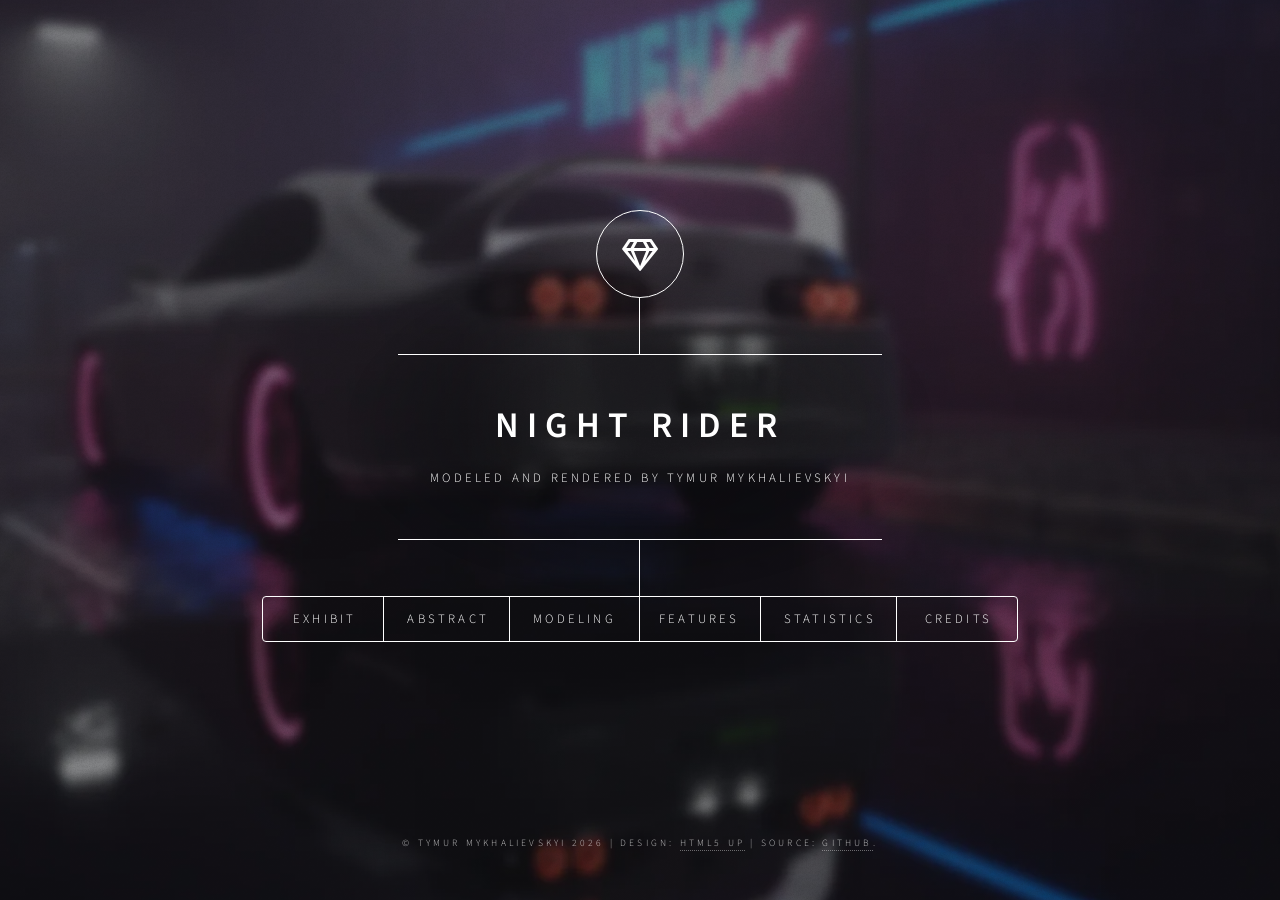
<file: docs/index.html>
<!DOCTYPE HTML>
<!--
	Dimension by HTML5 UP
	html5up.net | @ajlkn
	Free for personal and commercial use under the CCA 3.0 license (html5up.net/license)
-->
<html>

<head>
	<title>Night Rider</title>
	<meta charset="utf-8" />
	<meta name="viewport" content="width=device-width, initial-scale=1, user-scalable=no" />
	<link rel="stylesheet" href="assets/css/main.css" />
	<noscript>
		<link rel="stylesheet" href="assets/css/noscript.css" />
	</noscript>
</head>

<body class="is-preload">

	<!-- Wrapper -->
	<div id="wrapper">

		<!-- Header -->
		<header id="header">
			<div class="logo">
				<span class="icon fa-gem"></span>
			</div>
			<div class="content">
				<div class="inner">
					<h1>Night Rider</h1>
					<p>Modeled and Rendered by Tymur Mykhalievskyi</p>

				</div>
			</div>
			<nav>
				<ul>
					<li><a href="#chill">Exhibit</a></li>
					<li><a href="#intro">Abstract</a></li>
					<li><a href="#modeling">Modeling</a></li>
					<li><a href="#features">Features</a></li>
					<li><a href="#stats">Statistics</a></li>
					<li><a href="#credits">Credits</a></li>
					<!-- <li><a href="#elements">Elements</a></li> -->
				</ul>
			</nav>
		</header>

		<!-- Main -->
		<div id="main">
			<!-- scene: parked supra in front of a building with neon lights, wet asphalt, highly reflective, some fog. -->

			<!-- Intro -->
			<article id="intro">
				<h2 class="major">Abstract</h2>
				<span class="image main"><img src="render-1920.webp" srcset="render-1280.webp 1280w, render-1920.webp 1920w, render.webp 2560w" sizes="(max-width: 980px) 92vw, 900px" width="2560" height="1440" alt="Final Night Rider render" loading="lazy" decoding="async" /></span>
				<p> The scene captures classic JDM aesthetics infused with a dark, underground mood and vivid neon
					accents. A timeless Toyota Supra MKIV is parked before an abandoned-looking building glowing with
					neon signage. The rain-soaked asphalt and drifting fog deepen the atmosphere, amplifying the
					contrast between the sleek, modern car and the decaying downtown surroundings.</p>

				<!-- <p> Check out the <a href="#chill">Exhibit</a> section to experience the scene along some fitting music. -->
				</p>
			</article>

			<!-- Modeling -->
			<article id="modeling">
				<h2 class="major">Inspiration</h2>
				<p>The inspiration for this scene comes from a combination of my personal interests and various artistic
					influences.<br>
					The Japanese Domestic car Market of the 90s has always fascinated me, especially the Toyota Supra
					MKIV, which is an iconic car known for its performance and design.<br>
					Furthermore the cyberpunk neon lights aesthetics have naturally appealed to me, as a perfect
					showcase of reflective materials and vibrant colors in a dark environment, perfectly fitting for a
					path traced render.<br>
					Finally, the downtown urban setting with wet asphalt and foggy atmosphere is inspired by phonk
					culture originally derived from 90s Memphis rap scene, which often features dark and moody
					cityscapes in its visual representations.</p>
				<p> Below are some of the inspiration images that influenced the creation of this scene.</p>
				<span class="image main"><img src="images/modeling/nissan.webp" width="1600" height="900" alt="Nissan inspiration reference" loading="lazy" decoding="async" /></span>
				<span class="image main"><img src="images/modeling/supra.webp" width="938" height="732" alt="Supra inspiration reference" loading="lazy" decoding="async" /></span>
				<h2 class="major">Modeling</h2>
				<span class="image main"><img src="images/modeling/blender_scene.webp" width="1600" height="897" alt="Blender scene overview" loading="lazy" decoding="async" /></span>
				<p>The modeling of the scene has taken the same if not more time than the feature implementation part.
					Every
					object outlined on the above image has been modeled from scratch in Blender. The non-outlined
					objects
					are 3D assets taken from <a href="https://www.blenderkit.com/">BlenderKit</a>. See credits for more
					information on particular assets.</p>
				<h3>Car</h3>
				<p>The car has been by far the most time consuming part to model. It has been modeled completely from
					scratch by following the blueprint references and an amazing free <a
						href="https://www.youtube.com/watch?v=VGPvxIrobFE&list=PLoGhuFDN7nEE-mz32Oy36fbebPWu1gEBi">series
						of
						tutorials</a> on car modeling.</p>
				<p> The main focus has been to closely follow the blueprint references while modeling the main parts.
					The smaller details has been modeled later and only in the visible areas. The smoothness of the
					model is achieved by a subdivision surface
					modifier. </p>
				<span class="image main"><img src="images/modeling/supra_ref.webp" width="1000" height="1155" alt="Supra blueprint reference" loading="lazy" decoding="async" /></span>
				<p>Below are some screenshots for the intermediate steps of the car modeling process:</p>
				<span class="image main"><img src="images/modeling/car1.webp" width="1600" height="1122" alt="Car modeling step 1" loading="lazy" decoding="async" /></span>
				<span class="image main"><img src="images/modeling/car2.webp" width="1600" height="1122" alt="Car modeling step 2" loading="lazy" decoding="async" /></span>
				<span class="image main"><img src="images/modeling/car3.webp" width="1600" height="1122" alt="Car modeling step 3" loading="lazy" decoding="async" /></span>
				<span class="image main"><img src="images/modeling/car4.webp" width="1600" height="1122" alt="Car modeling step 4" loading="lazy" decoding="async" /></span>
				<h3>Wet Asphalt</h3>
				<p>Modeling the wet asphalt is a completely different challenge compared to the car. It involves
					creating realistic material properties and textures to simulate wetness, roughness and reflectivity.
					The material is highly inspired by the following <a
						href="https://www.youtube.com/watch?v=5L74YpLyiFI">tutorial</a>.</p>

				<p>By combining different roughness maps with normal maps that represent the surface details, a
					realistic wet asphalt material is achieved.</p>

				<p>Furthermore, as the texture is procedurally generated, one needs to bake it to a texture map to
					export to Lightwave. The most challenging part turned out to bake the normal map correctly.
					Although, this part was tricky to figure out, the normals have tremendously improved the realism
					of the asphalt, more on that in the feature section.</p>
				<h2>Progression</h2>
				<p>To further appreciate the efforts put into the modeling process, here are some old versions of the
					scene demonstrating the evolution of the design.</p>
				<span class="image main"><img src="images/old_renders/progress1.webp" width="1280" height="719" alt="Scene progress 1" loading="lazy" decoding="async" /></span>
				<span class="image main"><img src="images/old_renders/progress2.webp" width="1280" height="719" alt="Scene progress 2" loading="lazy" decoding="async" /></span>
				<span class="image main"><img src="images/old_renders/progress3.webp" width="1600" height="896" alt="Scene progress 3" loading="lazy" decoding="async" /></span>
				<span class="image main"><img src="images/old_renders/progress4.webp" width="1600" height="900" alt="Scene progress 4" loading="lazy" decoding="async" /></span>

			</article>

			<!-- Features -->
			<article id="features">
				<h2 class="major">Features</h2>
				<p>This section covers the implemented features. And how the scene evolves with each added feature.</p>
				<div class="img-comp-container">
					<div class="img-comp-img">
						<img src="render-1920.webp" srcset="render-1280.webp 1280w, render-1920.webp 1920w, render.webp 2560w" sizes="(max-width: 980px) 92vw, 900px" width="2560" height="1440" alt="Final render" loading="lazy" decoding="async">
						<span class="img-label img-label-right">final</span>
					</div>
					<div class="img-comp-img img-comp-overlay">
						<img src="images/final_render/preview_none.webp" srcset="images/final_render/preview_none-1280.webp 1280w, images/final_render/preview_none.webp 1920w" sizes="(max-width: 980px) 92vw, 900px" width="1920" height="1080" alt="Render with no features" loading="lazy" decoding="async">
						<span class="img-label img-label-left">no features</span>
					</div>
				</div>
				<h2>Rendering</h2>
				<p>As there are number of features implemented, they are divided into two sections of rendering and
					postprocessing. The first part does not include any postprocessing techniques, so enjoy the raw and
					noisy render outputs. Also for the sake of simplicity, the volume is removed for such renders.</p>
				<h3>Area Lights</h3>
				<p>Adding area lights to the scene drastically improves the light spread throughout the scene, while
					also
					reducing the noise. The area lights have a completely different logic during path tracing comparing
					to the emissive objects. While emissive objects are just randomly hit by rays, area lights are
					sampled directly during every bounce.<br>
					See the implementation in <code>src/lights/areaLight.cpp</code> as well as the sampling of main
					shapes under
					<code>src/shapes/.</code><br> In addition, the path tracer has been modified to make area lights
					visible
					on the first hit <code>src/integrators/pathtracer.cpp</code>
				</p>
				<div class="img-comp-container">
					<div class="img-comp-img">
						<img src="images/final_render/preview_lights.webp" srcset="images/final_render/preview_lights-1280.webp 1280w, images/final_render/preview_lights.webp 1920w" sizes="(max-width: 980px) 92vw, 900px" width="1920" height="1080" alt="Area lights enabled" loading="lazy" decoding="async">
						<span class="img-label img-label-right">area lights</span>
					</div>
					<div class="img-comp-img img-comp-overlay">
						<img src="images/final_render/preview_none.webp" srcset="images/final_render/preview_none-1280.webp 1280w, images/final_render/preview_none.webp 1920w" sizes="(max-width: 980px) 92vw, 900px" width="1920" height="1080" alt="Emissive lights only" loading="lazy" decoding="async">
						<span class="img-label img-label-left">emissive only</span>
					</div>
				</div>
				<h3>Normal Mapping</h3>
				<p>The normal map is a simple yet extremely effective feature to implement. It allows to use custom
					shading normals to mimic the surface details without adding extra geometry. The main difficulty
					encountered with this feature was not related to the implementation itself, but rather to baking the
					normal map correctly.<br>
					See the implementation in
					<code>src/core/instance.cpp</code>
				</p>
				<p>Take a closer look at how the wet asphalt turns from a smooth mirror plane into a well-defined
					concrete material with water puddles.
				</p>
				<div class="img-comp-container">
					<div class="img-comp-img">
						<img src="images/final_render/preview_lights_normal.webp" srcset="images/final_render/preview_lights_normal-1280.webp 1280w, images/final_render/preview_lights_normal.webp 1920w" sizes="(max-width: 980px) 92vw, 900px" width="1920" height="1080" alt="With normal mapping" loading="lazy" decoding="async">
						<span class="img-label img-label-right">with</span>
					</div>
					<div class="img-comp-img img-comp-overlay">
						<img src="images/final_render/preview_lights.webp" srcset="images/final_render/preview_lights-1280.webp 1280w, images/final_render/preview_lights.webp 1920w" sizes="(max-width: 980px) 92vw, 900px" width="1920" height="1080" alt="Without normal mapping" loading="lazy" decoding="async">
						<span class="img-label img-label-left">without</span>
					</div>
				</div>
				<h3>Clearcoat Material</h3>
				<p>Taking into account that the main object of the scene is the car, a decent car material is very
					important. The implemented clearcoat material combines properties of a diffuse and a smooth
					dielectric materials making it a simple yet effective car paint model. The main difficulty was to
					get the right balance between the color and reflectivity.<br>
					See the implementation in <code>src/bsdfs/clearcoat.cpp</code>
				</p>
				<div class="img-comp-container">
					<div class="img-comp-img">
						<img src="images/final_render/preview_all.webp" srcset="images/final_render/preview_all-1280.webp 1280w, images/final_render/preview_all.webp 1920w" sizes="(max-width: 980px) 92vw, 900px" width="1920" height="1080" alt="With clearcoat material" loading="lazy" decoding="async">
						<span class="img-label img-label-right">with</span>
					</div>
					<div class="img-comp-img img-comp-overlay">
						<img src="images/final_render/preview_lights_normal.webp" srcset="images/final_render/preview_lights_normal-1280.webp 1280w, images/final_render/preview_lights_normal.webp 1920w" sizes="(max-width: 980px) 92vw, 900px" width="1920" height="1080" alt="Without clearcoat material" loading="lazy" decoding="async">
						<span class="img-label img-label-left">without</span>
					</div>
				</div>
				<h2>Volumetric</h2>
				<p>The constant homogenous volume is not to be treated as an additional feature (as it was implemented
					as part of the course). </p>
				<p>However, for the sake
					of completeness, see how the scene changes with the presence of the fog, adding a darker atmosphere.
					The fog further highlights the area lights and neon signs, adding a better sense of
					depth to the scene.
				</p>
				<div class="img-comp-container">
					<div class="img-comp-img">
						<img src="images/final_render/noisy_color-1920.webp" srcset="images/final_render/noisy_color-1280.webp 1280w, images/final_render/noisy_color-1920.webp 1920w, images/final_render/noisy_color.webp 2560w" sizes="(max-width: 980px) 92vw, 900px" width="2560" height="1440" alt="With volumetric fog" loading="lazy" decoding="async">
						<span class="img-label img-label-right">fog</span>
					</div>
					<div class="img-comp-img img-comp-overlay">
						<img src="images/final_render/preview_all.webp" srcset="images/final_render/preview_all-1280.webp 1280w, images/final_render/preview_all.webp 1920w" sizes="(max-width: 980px) 92vw, 900px" width="1920" height="1080" alt="Without volumetric fog" loading="lazy" decoding="async">
						<span class="img-label img-label-left">no fog</span>
					</div>
				</div>
				<h2>Postprocessing</h2>
				<p>Each postprocessing feature enormously boosts the quality of the final image. Let's look at them step
					by step.</p>
				<h3>Image Denoising</h3>
				<p>Even after 1024 samples per pixel, the image remains noisy, mainly due to the constant volume present
					throughout the scene, although the high amount of lights also contribute to this problem. Hence, an
					<a href="https://www.openimagedenoise.org/">Open Image Denoise</a> filter is applied to
					remove the leftover noise.<br>
					See the implementation in <code>src/postprocesses/denoise.cpp</code>
				</p>
				<div class="img-comp-container">
					<div class="img-comp-img">
						<img src="images/final_render/denoised-1920.webp" srcset="images/final_render/denoised-1280.webp 1280w, images/final_render/denoised-1920.webp 1920w, images/final_render/denoised.webp 2560w" sizes="(max-width: 980px) 92vw, 900px" width="2560" height="1440" alt="Denoised render" loading="lazy" decoding="async">
						<span class="img-label img-label-right">denoised</span>
					</div>
					<div class="img-comp-img img-comp-overlay">
						<img src="images/final_render/noisy_color-1920.webp" srcset="images/final_render/noisy_color-1280.webp 1280w, images/final_render/noisy_color-1920.webp 1920w, images/final_render/noisy_color.webp 2560w" sizes="(max-width: 980px) 92vw, 900px" width="2560" height="1440" alt="Noisy render before denoise" loading="lazy" decoding="async">
						<span class="img-label img-label-left">noisy</span>
					</div>
				</div>
				<h3>Bloom Effect</h3>
				<p>In order to highlight the extremely bright objects such as neon signs and the car's rear lights, a
					bloom effect is applied. It adds a glow around these bright areas, allowing the light to spill over
					adjacent areas, enhancing the overall visual appeal.</p>
				<p>A typical bloom effect was not enough for the current scene, as it would not spread the light far
					enough, hence a downscaling technique was used to achieve the desired effect. This includes
					scaling down the image to multiple lower resolutions (1/2, 1/4, 1/8) before applying the bloom, then
					upscaling and blending it back to the original image.<br>
					See the implementation in <code>src/postprocesses/bloom.cpp</code>
				</p>
				<div class="img-comp-container">
					<div class="img-comp-img">
						<img src="images/final_render/bloomed-1920.webp" srcset="images/final_render/bloomed-1280.webp 1280w, images/final_render/bloomed-1920.webp 1920w, images/final_render/bloomed.webp 2560w" sizes="(max-width: 980px) 92vw, 900px" width="2560" height="1440" alt="With bloom" loading="lazy" decoding="async">
						<span class="img-label img-label-right">with</span>
					</div>
					<div class="img-comp-img img-comp-overlay">
						<img src="images/final_render/denoised-1920.webp" srcset="images/final_render/denoised-1280.webp 1280w, images/final_render/denoised-1920.webp 1920w, images/final_render/denoised.webp 2560w" sizes="(max-width: 980px) 92vw, 900px" width="2560" height="1440" alt="Without bloom" loading="lazy" decoding="async">
						<span class="img-label img-label-left">without</span>
					</div>
				</div>
				<h3>ACES Tonemapping</h3>
				<p>Finally, due to presence of very bright light sources, a proper tone mapping is essential to ensure
					that details are preserved and the overall brightness is balanced. The ACES filmic
					tone mapping is a perfect fit to convert such high dynamic range images to a displayable format,
					while improving the contrasts between the different elements in the scene.<br>
					See the implementation in <code>src/postprocesses/tonemap.cpp</code>
				</p>
				<div class="img-comp-container">
					<div class="img-comp-img">
						<img src="render-1920.webp" srcset="render-1280.webp 1280w, render-1920.webp 1920w, render.webp 2560w" sizes="(max-width: 980px) 92vw, 900px" width="2560" height="1440" alt="With ACES tonemapping" loading="lazy" decoding="async">
						<span class="img-label img-label-right">with</span>
					</div>
					<div class="img-comp-img img-comp-overlay">
						<img src="images/final_render/bloomed-1920.webp" srcset="images/final_render/bloomed-1280.webp 1280w, images/final_render/bloomed-1920.webp 1920w, images/final_render/bloomed.webp 2560w" sizes="(max-width: 980px) 92vw, 900px" width="2560" height="1440" alt="Without ACES tonemapping" loading="lazy" decoding="async">
						<span class="img-label img-label-left">without</span>
					</div>
				</div>
			</article>

			<!-- Chill Zone -->
			<article id="chill">
				<!-- Chill Zone: background focus only, content removed for immersive effect -->
			</article>

			<!-- Statistics -->
			<article id="stats">
				<h2 class="major">Statistics</h2>
				<h3>Resolution</h3>
				<p>2560 x 1440</p>
				<h3>Render Time</h3>
				<p>~ 11 hours</p>
				<h3>Samples per Pixel</h3>
				<p>1024</p>
				<h3>Light Sources</h3>
				<p>13 area lights<br>
					14 emissive objects<br>
				</p>
				<h3>Hardware</h3>
				<p>Intel Core i7-11800H
					16 GB RAM
				</p>
				<h3>Primitives</h3>
				<p>~ 400 k</p>
			</article>

			<!-- Credits -->
			<article id="credits">
				<h2 class="major">Credits</h2>
				<h3>Acknowledgements</h3>
				<p>Special thanks to the tutor team that have significantly contributed to the success of this project,
					by pointing out mistakes and providing valuable advice. In particular, to my tutor Ben Dierks for
					frequent availability and useful feedback.</p>
				<h3>Blender Tutorials</h3>
				<p><a href="https://www.youtube.com/watch?v=VGPvxIrobFE&list=PLoGhuFDN7nEE-mz32Oy36fbebPWu1gEBi">car
						modeling</a><br>
					<a href="https://www.youtube.com/watch?v=5L74YpLyiFI">wet asphalt</a>
				</p>
				<h3>Inspiration Images</h3>
				<p>
					<a href="https://www.artstation.com/artwork/W2a13G">Nissan</a> - Ref 1<br>
					<a href="https://wallpapercave.com/w/wp11403527">Supra</a> - Ref 2
				</p>
				<h3>Assets</h3>
				<p><a href="https://www.blenderkit.com/asset-gallery-detail/e653d103-eab5-4666-9036-2c4bc8cc7464/">
						far building</a><br>
					<a href="https://www.blenderkit.com/asset-gallery-detail/d2f3f474-84c8-4e9e-8f88-5a3415e53c2b/">
						near building</a><br>
					<a href="https://www.blenderkit.com/asset-gallery-detail/7f8a772f-7aed-4004-85e4-5400956eedef/">
						bus stop</a><br>
					<a href="https://www.blenderkit.com/asset-gallery-detail/b25a950b-3f52-411c-8a8e-63940afa91f7/">
						sidewalk</a><br>
					<a
						href="https://www.blenderkit.com/asset-gallery-detail/a83dd9aa-7de1-4952-b3b2-2b4b88a2af41/?query=category_subtree:wall-light+order:-bookmarks">
						neon light</a><br>
					<a
						href="https://www.blenderkit.com/asset-gallery-detail/d40a8d8b-b545-4f6a-8f1c-ea24bc0720b7/?query=category_subtree:hdr-nature+order:-bookmarks">
						cloudy hdri</a><br>
					<a href="https://polyhaven.com/a/rooftop_night"> rooftop night hdri</a>
				</p>
				<h3>music</h3>
				<p><a href="https://pixabay.com/music/">music platform</a></p>
				<h3>Website</h3>
				<p>Design: <a href="https://html5up.net">HTML5 UP</a><br>
					Template: Dimension<br>
					Source: <a href="https://github.com/GAtemROU/rendering-comp">github.com/GAtemROU/rendering-comp</a>
				</p>
				<h3>Fonts</h3>
				<p>
					<a href="https://www.dafont.com/de/gotham.font">Gotham</a> - "Night"<br>
					<a href="https://exfont.com/segoe-script-regular.font">Segoe Script</a> - "Rider"<br>
					<a href="https://www.1001fonts.com/electroharmonix-font.html">Electroharmonix</a> - "sideways
					only"<br>
					<a href="https://www.supraforums.com/posts/14040099/">Supra Logo</a>
				</p>
				<h3>Other</h3>
				<p><a href="https://cseweb.ucsd.edu/~tzli/cse272/wi2023/homework1.pdf"> clearcoat</a></p>

			</article>

			<!-- Elements -->
			<article id="elements">
				<h2 class="major">Elements</h2>

				<section>
					<h3 class="major">Text</h3>
					<p>This is <b>bold</b> and this is <strong>strong</strong>. This is <i>italic</i> and this is
						<em>emphasized</em>.
						This is <sup>superscript</sup> text and this is <sub>subscript</sub> text.
						This is <u>underlined</u> and this is code: <code>for (;;) { ... }</code>. Finally, <a
							href="#">this is a link</a>.
					</p>
					<hr />
					<h2>Heading Level 2</h2>
					<h3>Heading Level 3</h3>
					<h4>Heading Level 4</h4>
					<h5>Heading Level 5</h5>
					<h6>Heading Level 6</h6>
					<hr />
					<h4>Blockquote</h4>
					<blockquote>Fringilla nisl. Donec accumsan interdum nisi, quis tincidunt felis sagittis eget tempus
						euismod. Vestibulum ante ipsum primis in faucibus vestibulum. Blandit adipiscing eu felis
						iaculis volutpat ac adipiscing accumsan faucibus. Vestibulum ante ipsum primis in faucibus lorem
						ipsum dolor sit amet nullam adipiscing eu felis.</blockquote>
					<h4>Preformatted</h4>
					<pre><code>i = 0;

while (!deck.isInOrder()) {
    print 'Iteration ' + i;
    deck.shuffle();
    i++;
}

print 'It took ' + i + ' iterations to sort the deck.';</code></pre>
				</section>

				<section>
					<h3 class="major">Lists</h3>

					<h4>Unordered</h4>
					<ul>
						<li>Dolor pulvinar etiam.</li>
						<li>Sagittis adipiscing.</li>
						<li>Felis enim feugiat.</li>
					</ul>

					<h4>Alternate</h4>
					<ul class="alt">
						<li>Dolor pulvinar etiam.</li>
						<li>Sagittis adipiscing.</li>
						<li>Felis enim feugiat.</li>
					</ul>

					<h4>Ordered</h4>
					<ol>
						<li>Dolor pulvinar etiam.</li>
						<li>Etiam vel felis viverra.</li>
						<li>Felis enim feugiat.</li>
						<li>Dolor pulvinar etiam.</li>
						<li>Etiam vel felis lorem.</li>
						<li>Felis enim et feugiat.</li>
					</ol>
					<h4>Icons</h4>
					<ul class="icons">
						<li><a href="#" class="icon brands fa-twitter"><span class="label">Twitter</span></a></li>
						<li><a href="#" class="icon brands fa-facebook-f"><span class="label">Facebook</span></a></li>
						<li><a href="#" class="icon brands fa-instagram"><span class="label">Instagram</span></a></li>
						<li><a href="#" class="icon brands fa-github"><span class="label">Github</span></a></li>
					</ul>

					<h4>Actions</h4>
					<ul class="actions">
						<li><a href="#" class="button primary">Default</a></li>
						<li><a href="#" class="button">Default</a></li>
					</ul>
					<ul class="actions stacked">
						<li><a href="#" class="button primary">Default</a></li>
						<li><a href="#" class="button">Default</a></li>
					</ul>
				</section>

				<section>
					<h3 class="major">Table</h3>
					<h4>Default</h4>
					<div class="table-wrapper">
						<table>
							<thead>
								<tr>
									<th>Name</th>
									<th>Description</th>
									<th>Price</th>
								</tr>
							</thead>
							<tbody>
								<tr>
									<td>Item One</td>
									<td>Ante turpis integer aliquet porttitor.</td>
									<td>29.99</td>
								</tr>
								<tr>
									<td>Item Two</td>
									<td>Vis ac commodo adipiscing arcu aliquet.</td>
									<td>19.99</td>
								</tr>
								<tr>
									<td>Item Three</td>
									<td> Morbi faucibus arcu accumsan lorem.</td>
									<td>29.99</td>
								</tr>
								<tr>
									<td>Item Four</td>
									<td>Vitae integer tempus condimentum.</td>
									<td>19.99</td>
								</tr>
								<tr>
									<td>Item Five</td>
									<td>Ante turpis integer aliquet porttitor.</td>
									<td>29.99</td>
								</tr>
							</tbody>
							<tfoot>
								<tr>
									<td colspan="2"></td>
									<td>100.00</td>
								</tr>
							</tfoot>
						</table>
					</div>

					<h4>Alternate</h4>
					<div class="table-wrapper">
						<table class="alt">
							<thead>
								<tr>
									<th>Name</th>
									<th>Description</th>
									<th>Price</th>
								</tr>
							</thead>
							<tbody>
								<tr>
									<td>Item One</td>
									<td>Ante turpis integer aliquet porttitor.</td>
									<td>29.99</td>
								</tr>
								<tr>
									<td>Item Two</td>
									<td>Vis ac commodo adipiscing arcu aliquet.</td>
									<td>19.99</td>
								</tr>
								<tr>
									<td>Item Three</td>
									<td> Morbi faucibus arcu accumsan lorem.</td>
									<td>29.99</td>
								</tr>
								<tr>
									<td>Item Four</td>
									<td>Vitae integer tempus condimentum.</td>
									<td>19.99</td>
								</tr>
								<tr>
									<td>Item Five</td>
									<td>Ante turpis integer aliquet porttitor.</td>
									<td>29.99</td>
								</tr>
							</tbody>
							<tfoot>
								<tr>
									<td colspan="2"></td>
									<td>100.00</td>
								</tr>
							</tfoot>
						</table>
					</div>
				</section>

				<section>
					<h3 class="major">Buttons</h3>
					<ul class="actions">
						<li><a href="#" class="button primary">Primary</a></li>
						<li><a href="#" class="button">Default</a></li>
					</ul>
					<ul class="actions">
						<li><a href="#" class="button">Default</a></li>
						<li><a href="#" class="button small">Small</a></li>
					</ul>
					<ul class="actions">
						<li><a href="#" class="button primary icon solid fa-download">Icon</a></li>
						<li><a href="#" class="button icon solid fa-download">Icon</a></li>
					</ul>
					<ul class="actions">
						<li><span class="button primary disabled">Disabled</span></li>
						<li><span class="button disabled">Disabled</span></li>
					</ul>
				</section>

				<section>
					<h3 class="major">Form</h3>
					<form method="post" action="#">
						<div class="fields">
							<div class="field half">
								<label for="demo-name">Name</label>
								<input type="text" name="demo-name" id="demo-name" value="" placeholder="Jane Doe" />
							</div>
							<div class="field half">
								<label for="demo-email">Email</label>
								<input type="email" name="demo-email" id="demo-email" value=""
									placeholder="jane@untitled.tld" />
							</div>
							<div class="field">
								<label for="demo-category">Category</label>
								<select name="demo-category" id="demo-category">
									<option value="">-</option>
									<option value="1">Manufacturing</option>
									<option value="1">Shipping</option>
									<option value="1">Administration</option>
									<option value="1">Human Resources</option>
								</select>
							</div>
							<div class="field half">
								<input type="radio" id="demo-priority-low" name="demo-priority" checked>
								<label for="demo-priority-low">Low</label>
							</div>
							<div class="field half">
								<input type="radio" id="demo-priority-high" name="demo-priority">
								<label for="demo-priority-high">High</label>
							</div>
							<div class="field half">
								<input type="checkbox" id="demo-copy" name="demo-copy">
								<label for="demo-copy">Email me a copy</label>
							</div>
							<div class="field half">
								<input type="checkbox" id="demo-human" name="demo-human" checked>
								<label for="demo-human">Not a robot</label>
							</div>
							<div class="field">
								<label for="demo-message">Message</label>
								<textarea name="demo-message" id="demo-message" placeholder="Enter your message"
									rows="6"></textarea>
							</div>
						</div>
						<ul class="actions">
							<li><input type="submit" value="Send Message" class="primary" /></li>
							<li><input type="reset" value="Reset" /></li>
						</ul>
					</form>
				</section>

			</article>

		</div>

		<!-- Footer -->
		<footer id="footer">
			<p class="copyright">&copy; Tymur Mykhalievskyi 2026 | Design: <a href="https://html5up.net">HTML5 UP</a> | Source: <a href="https://github.com/GAtemROU/rendering-comp">GitHub</a>.
			</p>
		</footer>

	</div>

	<!-- BG -->
	<div id="bg">
		<audio id="chill-audio" loop preload="none"></audio>
		<button id="chill-audio-toggle" type="button" class="button primary icon solid fa-music">
			<span class="label">Music</span>
		</button>
		<button id="chill-next-track" type="button" class="button primary icon solid fa-forward">
			<span class="label">Next</span>
		</button>

		<!-- Chill exit/close button (shows only in Chill state) -->
		<button id="chill-exit" type="button" class="chill-close" aria-label="Exit Chill"></button>
	</div>

	<!-- Scripts -->
	<script src="assets/js/jquery.min.js"></script>
	<script src="assets/js/browser.min.js"></script>
	<script src="assets/js/breakpoints.min.js"></script>
	<script src="assets/js/util.js"></script>
	<!-- audio-data.js is ~14MB base64 fallback for file:// only; skip on http(s) -->
	<script>
		if (location.protocol === 'file:') {
			document.write('<script src="assets/js/audio-data.js"><\/script>');
		}
	</script>
	<script src="assets/js/main.js"></script>

</body>

</html>
</file>
<file: docs/assets/css/noscript.css>
/*
	Dimension by HTML5 UP
	html5up.net | @ajlkn
	Free for personal and commercial use under the CCA 3.0 license (html5up.net/license)
*/

/* BG */

	body.is-preload #bg:before {
		background-color: transparent;
	}

/* Header */

	body.is-preload #header {
		-moz-filter: none;
		-webkit-filter: none;
		-ms-filter: none;
		filter: none;
	}

		body.is-preload #header > * {
			opacity: 1;
		}

		body.is-preload #header .content .inner {
			max-height: none;
			padding: 3rem 2rem;
			opacity: 1;
		}

/* Main */

	#main article {
		opacity: 1;
		margin: 4rem 0 0 0;
	}
</file>
<file: docs/assets/css/main.css>
@import url(fontawesome-all.min.css);
@import url("https://fonts.googleapis.com/css?family=Source+Sans+Pro:300italic,600italic,300,600");

/*
	Dimension by HTML5 UP
	html5up.net | @ajlkn
	Free for personal and commercial use under the CCA 3.0 license (html5up.net/license)
*/

html,
body,
div,
span,
applet,
object,
iframe,
h1,
h2,
h3,
h4,
h5,
h6,
p,
blockquote,
pre,
a,
abbr,
acronym,
address,
big,
cite,
code,
del,
dfn,
em,
img,
ins,
kbd,
q,
s,
samp,
small,
strike,
strong,
sub,
sup,
tt,
var,
b,
u,
i,
center,
dl,
dt,
dd,
ol,
ul,
li,
fieldset,
form,
label,
legend,
table,
caption,
tbody,
tfoot,
thead,
tr,
th,
td,
article,
aside,
canvas,
details,
embed,
figure,
figcaption,
footer,
header,
hgroup,
menu,
nav,
output,
ruby,
section,
summary,
time,
mark,
audio,
video {
	margin: 0;
	padding: 0;
	border: 0;
	font-size: 100%;
	font: inherit;
	vertical-align: baseline;
}

article,
aside,
details,
figcaption,
figure,
footer,
header,
hgroup,
menu,
nav,
section {
	display: block;
}

body {
	line-height: 1;
	/* overflow: hidden; */
}

ol,
ul {
	list-style: none;
}

blockquote,
q {
	quotes: none;
}

blockquote:before,
blockquote:after,
q:before,
q:after {
	content: '';
	content: none;
}

table {
	border-collapse: collapse;
	border-spacing: 0;
}

body {
	-webkit-text-size-adjust: none;
}

mark {
	background-color: transparent;
	color: inherit;
}

input::-moz-focus-inner {
	border: 0;
	padding: 0;
}

input,
select,
textarea {
	-moz-appearance: none;
	-webkit-appearance: none;
	-ms-appearance: none;
	appearance: none;
}

/* Basic */

@-ms-viewport {
	width: device-width;
}

@media screen and (max-width: 480px) {

	html,
	body {
		min-width: 320px;
	}

}

html {
	box-sizing: border-box;
}

*,
*:before,
*:after {
	box-sizing: inherit;
}

body {
	background: #1b1f22;
}

body.is-preload *,
body.is-preload *:before,
body.is-preload *:after {
	-moz-animation: none !important;
	-webkit-animation: none !important;
	-ms-animation: none !important;
	animation: none !important;
	-moz-transition: none !important;
	-webkit-transition: none !important;
	-ms-transition: none !important;
	transition: none !important;
}

/* Type */

html {
	font-size: 16pt;
}

@media screen and (max-width: 1680px) {

	html {
		font-size: 12pt;
	}

}

@media screen and (max-width: 736px) {

	html {
		font-size: 11pt;
	}

}

@media screen and (max-width: 360px) {

	html {
		font-size: 10pt;
	}

}

body,
input,
select,
textarea {
	color: #ffffff;
	font-family: "Source Sans Pro", sans-serif;
	font-weight: 300;
	font-size: 1rem;
	line-height: 1.65;
}

a {
	-moz-transition: color 0.2s ease-in-out, background-color 0.2s ease-in-out, border-bottom-color 0.2s ease-in-out;
	-webkit-transition: color 0.2s ease-in-out, background-color 0.2s ease-in-out, border-bottom-color 0.2s ease-in-out;
	-ms-transition: color 0.2s ease-in-out, background-color 0.2s ease-in-out, border-bottom-color 0.2s ease-in-out;
	transition: color 0.2s ease-in-out, background-color 0.2s ease-in-out, border-bottom-color 0.2s ease-in-out;
	border-bottom: dotted 1px rgba(255, 255, 255, 0.5);
	text-decoration: none;
	color: inherit;
}

a:hover {
	border-bottom-color: transparent;
}

strong,
b {
	color: #ffffff;
	font-weight: 600;
}

em,
i {
	font-style: italic;
}

p {
	margin: 0 0 2rem 0;
}

h1,
h2,
h3,
h4,
h5,
h6 {
	color: #ffffff;
	font-weight: 600;
	line-height: 1.5;
	margin: 0 0 1rem 0;
	text-transform: uppercase;
	letter-spacing: 0.2rem;
}

h1 a,
h2 a,
h3 a,
h4 a,
h5 a,
h6 a {
	color: inherit;
	text-decoration: none;
}

h1.major,
h2.major,
h3.major,
h4.major,
h5.major,
h6.major {
	border-bottom: solid 1px #ffffff;
	width: -moz-max-content;
	width: -webkit-max-content;
	width: -ms-max-content;
	width: max-content;
	padding-bottom: 0.5rem;
	margin: 0 0 2rem 0;
}


h1 {
	font-size: 2.25rem;
	line-height: 1.3;
	letter-spacing: 0.5rem;
}

h2 {
	font-size: 1.5rem;
	line-height: 1.4;
	letter-spacing: 0.5rem;
}

h3 {
	font-size: 1rem;
}

h4 {
	font-size: 0.8rem;
}

h5 {
	font-size: 0.7rem;
}

h6 {
	font-size: 0.6rem;
}

@media screen and (max-width: 736px) {

	h1 {
		font-size: 1.75rem;
		line-height: 1.4;
	}

	h2 {
		font-size: 1.25em;
		line-height: 1.5;
	}

}

sub {
	font-size: 0.8rem;
	position: relative;
	top: 0.5rem;
}

sup {
	font-size: 0.8rem;
	position: relative;
	top: -0.5rem;
}

blockquote {
	border-left: solid 4px #ffffff;
	font-style: italic;
	margin: 0 0 2rem 0;
	padding: 0.5rem 0 0.5rem 2rem;
}

code {
	background: rgba(255, 255, 255, 0.075);
	border-radius: 4px;
	font-family: "Courier New", monospace;
	font-size: 0.9rem;
	margin: 0 0.25rem;
	padding: 0.25rem 0.65rem;
}

pre {
	-webkit-overflow-scrolling: touch;
	font-family: "Courier New", monospace;
	font-size: 0.9rem;
	margin: 0 0 2rem 0;
}

pre code {
	display: block;
	line-height: 1.75;
	padding: 1rem 1.5rem;
	overflow-x: auto;
}

hr {
	border: 0;
	border-bottom: solid 1px #ffffff;
	margin: 2.75rem 0;
}

.align-left {
	text-align: left;
}

.align-center {
	text-align: center;
}

.align-right {
	text-align: right;
}

/* Form */

form {
	margin: 0 0 2rem 0;
}

form> :last-child {
	margin-bottom: 0;
}

form>.fields {
	display: -moz-flex;
	display: -webkit-flex;
	display: -ms-flex;
	display: flex;
	-moz-flex-wrap: wrap;
	-webkit-flex-wrap: wrap;
	-ms-flex-wrap: wrap;
	flex-wrap: wrap;
	width: calc(100% + 3rem);
	margin: -1.5rem 0 2rem -1.5rem;
}

form>.fields>.field {
	-moz-flex-grow: 0;
	-webkit-flex-grow: 0;
	-ms-flex-grow: 0;
	flex-grow: 0;
	-moz-flex-shrink: 0;
	-webkit-flex-shrink: 0;
	-ms-flex-shrink: 0;
	flex-shrink: 0;
	padding: 1.5rem 0 0 1.5rem;
	width: calc(100% - 1.5rem);
}

form>.fields>.field.half {
	width: calc(50% - 0.75rem);
}

form>.fields>.field.third {
	width: calc(100%/3 - 0.5rem);
}

form>.fields>.field.quarter {
	width: calc(25% - 0.375rem);
}

@media screen and (max-width: 480px) {

	form>.fields {
		width: calc(100% + 3rem);
		margin: -1.5rem 0 2rem -1.5rem;
	}

	form>.fields>.field {
		padding: 1.5rem 0 0 1.5rem;
		width: calc(100% - 1.5rem);
	}

	form>.fields>.field.half {
		width: calc(100% - 1.5rem);
	}

	form>.fields>.field.third {
		width: calc(100% - 1.5rem);
	}

	form>.fields>.field.quarter {
		width: calc(100% - 1.5rem);
	}

}

label {
	color: #ffffff;
	display: block;
	font-size: 0.8rem;
	font-weight: 300;
	letter-spacing: 0.2rem;
	line-height: 1.5;
	margin: 0 0 1rem 0;
	text-transform: uppercase;
}

input[type="text"],
input[type="password"],
input[type="email"],
input[type="tel"],
select,
textarea {
	-moz-appearance: none;
	-webkit-appearance: none;
	-ms-appearance: none;
	appearance: none;
	-moz-transition: border-color 0.2s ease-in-out, box-shadow 0.2s ease-in-out, background-color 0.2s ease-in-out;
	-webkit-transition: border-color 0.2s ease-in-out, box-shadow 0.2s ease-in-out, background-color 0.2s ease-in-out;
	-ms-transition: border-color 0.2s ease-in-out, box-shadow 0.2s ease-in-out, background-color 0.2s ease-in-out;
	transition: border-color 0.2s ease-in-out, box-shadow 0.2s ease-in-out, background-color 0.2s ease-in-out;
	background-color: transparent;
	border-radius: 4px;
	border: solid 1px #ffffff;
	color: inherit;
	display: block;
	outline: 0;
	padding: 0 1rem;
	text-decoration: none;
	width: 100%;
}

input[type="text"]:invalid,
input[type="password"]:invalid,
input[type="email"]:invalid,
input[type="tel"]:invalid,
select:invalid,
textarea:invalid {
	box-shadow: none;
}

input[type="text"]:focus,
input[type="password"]:focus,
input[type="email"]:focus,
input[type="tel"]:focus,
select:focus,
textarea:focus {
	background: rgba(255, 255, 255, 0.075);
	border-color: #ffffff;
	box-shadow: 0 0 0 1px #ffffff;
}

select {
	background-image: url("data:image/svg+xml;charset=utf8,%3Csvg xmlns='http://www.w3.org/2000/svg' width='40' height='40' preserveAspectRatio='none' viewBox='0 0 40 40'%3E%3Cpath d='M9.4,12.3l10.4,10.4l10.4-10.4c0.2-0.2,0.5-0.4,0.9-0.4c0.3,0,0.6,0.1,0.9,0.4l3.3,3.3c0.2,0.2,0.4,0.5,0.4,0.9 c0,0.4-0.1,0.6-0.4,0.9L20.7,31.9c-0.2,0.2-0.5,0.4-0.9,0.4c-0.3,0-0.6-0.1-0.9-0.4L4.3,17.3c-0.2-0.2-0.4-0.5-0.4-0.9 c0-0.4,0.1-0.6,0.4-0.9l3.3-3.3c0.2-0.2,0.5-0.4,0.9-0.4S9.1,12.1,9.4,12.3z' fill='%23ffffff' /%3E%3C/svg%3E");
	background-size: 1.25rem;
	background-repeat: no-repeat;
	background-position: calc(100% - 1rem) center;
	height: 2.75rem;
	padding-right: 2.75rem;
	text-overflow: ellipsis;
}

select option {
	color: #ffffff;
	background: #1b1f22;
}

select:focus::-ms-value {
	background-color: transparent;
}

select::-ms-expand {
	display: none;
}

input[type="text"],
input[type="password"],
input[type="email"],
select {
	height: 2.75rem;
}

textarea {
	padding: 0.75rem 1rem;
}

input[type="checkbox"],
input[type="radio"] {
	-moz-appearance: none;
	-webkit-appearance: none;
	-ms-appearance: none;
	appearance: none;
	display: block;
	float: left;
	margin-right: -2rem;
	opacity: 0;
	width: 1rem;
	z-index: -1;
}

input[type="checkbox"]+label,
input[type="radio"]+label {
	text-decoration: none;
	-moz-user-select: none;
	-webkit-user-select: none;
	-ms-user-select: none;
	user-select: none;
	color: #ffffff;
	cursor: pointer;
	display: inline-block;
	font-size: 0.8rem;
	font-weight: 300;
	margin: 0 0 0.5rem 0;
	padding-left: 2.65rem;
	padding-right: 0.75rem;
	position: relative;
}

input[type="checkbox"]+label:before,
input[type="radio"]+label:before {
	-moz-osx-font-smoothing: grayscale;
	-webkit-font-smoothing: antialiased;
	display: inline-block;
	font-style: normal;
	font-variant: normal;
	text-rendering: auto;
	line-height: 1;
	text-transform: none !important;
	font-family: 'Font Awesome 5 Free';
	font-weight: 900;
}

input[type="checkbox"]+label:before,
input[type="radio"]+label:before {
	-moz-transition: border-color 0.2s ease-in-out, box-shadow 0.2s ease-in-out, background-color 0.2s ease-in-out;
	-webkit-transition: border-color 0.2s ease-in-out, box-shadow 0.2s ease-in-out, background-color 0.2s ease-in-out;
	-ms-transition: border-color 0.2s ease-in-out, box-shadow 0.2s ease-in-out, background-color 0.2s ease-in-out;
	transition: border-color 0.2s ease-in-out, box-shadow 0.2s ease-in-out, background-color 0.2s ease-in-out;
	border-radius: 4px;
	border: solid 1px #ffffff;
	content: '';
	display: inline-block;
	height: 1.65rem;
	left: 0;
	line-height: 1.65rem;
	position: absolute;
	text-align: center;
	top: -0.15rem;
	width: 1.65rem;
}

input[type="checkbox"]:checked+label:before,
input[type="radio"]:checked+label:before {
	background: #ffffff !important;
	border-color: #ffffff !important;
	color: #1b1f22;
	content: '\f00c';
}

input[type="checkbox"]:focus+label:before,
input[type="radio"]:focus+label:before {
	background: rgba(255, 255, 255, 0.075);
	border-color: #ffffff;
	box-shadow: 0 0 0 1px #ffffff;
}

input[type="checkbox"]+label:before {
	border-radius: 4px;
}

input[type="radio"]+label:before {
	border-radius: 100%;
}

::-webkit-input-placeholder {
	color: rgba(255, 255, 255, 0.5) !important;
	opacity: 1.0;
}

:-moz-placeholder {
	color: rgba(255, 255, 255, 0.5) !important;
	opacity: 1.0;
}

::-moz-placeholder {
	color: rgba(255, 255, 255, 0.5) !important;
	opacity: 1.0;
}

:-ms-input-placeholder {
	color: rgba(255, 255, 255, 0.5) !important;
	opacity: 1.0;
}

.formerize-placeholder {
	color: rgba(255, 255, 255, 0.5) !important;
	opacity: 1.0;
}

/* Box */

.box {
	border-radius: 4px;
	border: solid 1px #ffffff;
	margin-bottom: 2rem;
	padding: 1.5em;
}

.box> :last-child,
.box> :last-child> :last-child,
.box> :last-child> :last-child> :last-child {
	margin-bottom: 0;
}

.box.alt {
	border: 0;
	border-radius: 0;
	padding: 0;
}

/* Icon */

.icon {
	text-decoration: none;
	border-bottom: none;
	position: relative;
}

.icon:before {
	-moz-osx-font-smoothing: grayscale;
	-webkit-font-smoothing: antialiased;
	display: inline-block;
	font-style: normal;
	font-variant: normal;
	text-rendering: auto;
	line-height: 1;
	text-transform: none !important;
	font-family: 'Font Awesome 5 Free';
	font-weight: 400;
}

.icon>.label {
	display: none;
}

.icon:before {
	line-height: inherit;
}

.icon.solid:before {
	font-weight: 900;
}

.icon.brands:before {
	font-family: 'Font Awesome 5 Brands';
}

/* Image */

.image {
	border-radius: 4px;
	border: 0;
	display: inline-block;
	position: relative;
}

.image:before {
	pointer-events: none;
	background-image: url("../../images/overlay.png");
	background-color: rgba(19, 21, 25, 0.5);
	border-radius: 4px;
	content: '';
	display: block;
	height: 100%;
	left: 0;
	opacity: 0.5;
	position: absolute;
	top: 0;
	width: 100%;
}

.image img {
	border-radius: 4px;
	display: block;
}

.image.left,
.image.right {
	max-width: 40%;
}

.image.left img,
.image.right img {
	width: 100%;
}

.image.left {
	float: left;
	padding: 1.5em 2em 1.5em 0;
	/* Increased right padding for more space from the edge */
	top: 0.25em;
}

.image.right {
	float: right;
	padding: 1.5em 0 1.5em 2em;
	/* Increased left padding for more space from the edge */
	top: 0.25em;
}

.image.fit {
	display: block;
	margin: 0 0 2rem 0;
	width: 100%;
}

.image.fit img {
	width: 100%;
	height: auto;
}

.image.main {
	display: block;
	margin: 2.5rem 0;
	width: 100%;
}

.image.main img {
	width: 100%;
	height: auto;
}

@media screen and (max-width: 736px) {

	.image.main {
		margin: 2rem 0;
	}

}

@media screen and (max-width: 480px) {

	.image.main {
		margin: 1.5rem 0;
	}

}

/* List */

ol {
	list-style: decimal;
	margin: 0 0 2rem 0;
	padding-left: 1.25em;
}

ol li {
	padding-left: 0.25em;
}

ul {
	list-style: disc;
	margin: 0 0 2rem 0;
	padding-left: 1em;
}

ul li {
	padding-left: 0.5em;
}

ul.alt {
	list-style: none;
	padding-left: 0;
}

ul.alt li {
	border-top: solid 1px #ffffff;
	padding: 0.5em 0;
}

ul.alt li:first-child {
	border-top: 0;
	padding-top: 0;
}

dl {
	margin: 0 0 2rem 0;
}

dl dt {
	display: block;
	font-weight: 600;
	margin: 0 0 1rem 0;
}

dl dd {
	margin-left: 2rem;
}

/* Actions */

ul.actions {
	display: -moz-flex;
	display: -webkit-flex;
	display: -ms-flex;
	display: flex;
	cursor: default;
	list-style: none;
	margin-left: -1rem;
	padding-left: 0;
}

ul.actions li {
	padding: 0 0 0 1rem;
	vertical-align: middle;
}

ul.actions.special {
	-moz-justify-content: center;
	-webkit-justify-content: center;
	-ms-justify-content: center;
	justify-content: center;
	width: 100%;
	margin-left: 0;
}

ul.actions.special li:first-child {
	padding-left: 0;
}

ul.actions.stacked {
	-moz-flex-direction: column;
	-webkit-flex-direction: column;
	-ms-flex-direction: column;
	flex-direction: column;
	margin-left: 0;
}

ul.actions.stacked li {
	padding: 1.3rem 0 0 0;
}

ul.actions.stacked li:first-child {
	padding-top: 0;
}

ul.actions.fit {
	width: calc(100% + 1rem);
}

ul.actions.fit li {
	-moz-flex-grow: 1;
	-webkit-flex-grow: 1;
	-ms-flex-grow: 1;
	flex-grow: 1;
	-moz-flex-shrink: 1;
	-webkit-flex-shrink: 1;
	-ms-flex-shrink: 1;
	flex-shrink: 1;
	width: 100%;
}

ul.actions.fit li>* {
	width: 100%;
}

ul.actions.fit.stacked {
	width: 100%;
}

@media screen and (max-width: 480px) {

	ul.actions:not(.fixed) {
		-moz-flex-direction: column;
		-webkit-flex-direction: column;
		-ms-flex-direction: column;
		flex-direction: column;
		margin-left: 0;
		width: 100% !important;
	}

	ul.actions:not(.fixed) li {
		-moz-flex-grow: 1;
		-webkit-flex-grow: 1;
		-ms-flex-grow: 1;
		flex-grow: 1;
		-moz-flex-shrink: 1;
		-webkit-flex-shrink: 1;
		-ms-flex-shrink: 1;
		flex-shrink: 1;
		padding: 1rem 0 0 0;
		text-align: center;
		width: 100%;
	}

	ul.actions:not(.fixed) li>* {
		width: 100%;
	}

	ul.actions:not(.fixed) li:first-child {
		padding-top: 0;
	}

	ul.actions:not(.fixed) li input[type="submit"],
	ul.actions:not(.fixed) li input[type="reset"],
	ul.actions:not(.fixed) li input[type="button"],
	ul.actions:not(.fixed) li button,
	ul.actions:not(.fixed) li .button {
		width: 100%;
	}

	ul.actions:not(.fixed) li input[type="submit"].icon:before,
	ul.actions:not(.fixed) li input[type="reset"].icon:before,
	ul.actions:not(.fixed) li input[type="button"].icon:before,
	ul.actions:not(.fixed) li button.icon:before,
	ul.actions:not(.fixed) li .button.icon:before {
		margin-left: -0.5em;
	}

}

/* Icons */

ul.icons {
	cursor: default;
	list-style: none;
	padding-left: 0;
}

ul.icons li {
	display: inline-block;
	padding: 0 0.75em 0 0;
}

ul.icons li:last-child {
	padding-right: 0;
}

ul.icons li a {
	border-radius: 100%;
	box-shadow: inset 0 0 0 1px #ffffff;
	display: inline-block;
	height: 2.25rem;
	line-height: 2.25rem;
	text-align: center;
	width: 2.25rem;
}

ul.icons li a:hover {
	background-color: rgba(255, 255, 255, 0.075);
}

ul.icons li a:active {
	background-color: rgba(255, 255, 255, 0.175);
}

/* Table */

.table-wrapper {
	-webkit-overflow-scrolling: touch;
	overflow-x: auto;
}

table {
	margin: 0 0 2rem 0;
	width: 100%;
}

table tbody tr {
	border: solid 1px #ffffff;
	border-left: 0;
	border-right: 0;
}

table tbody tr:nth-child(2n + 1) {
	background-color: rgba(255, 255, 255, 0.075);
}

table td {
	padding: 0.75em 0.75em;
}

table th {
	color: #ffffff;
	font-size: 0.9em;
	font-weight: 600;
	padding: 0 0.75em 0.75em 0.75em;
	text-align: left;
}

table thead {
	border-bottom: solid 2px #ffffff;
}

table tfoot {
	border-top: solid 2px #ffffff;
}

table.alt {
	border-collapse: separate;
}

table.alt tbody tr td {
	border: solid 1px #ffffff;
	border-left-width: 0;
	border-top-width: 0;
}

table.alt tbody tr td:first-child {
	border-left-width: 1px;
}

table.alt tbody tr:first-child td {
	border-top-width: 1px;
}

table.alt thead {
	border-bottom: 0;
}

table.alt tfoot {
	border-top: 0;
}

/* Button */

input[type="submit"],
input[type="reset"],
input[type="button"],
button,
.button {
	-moz-appearance: none;
	-webkit-appearance: none;
	-ms-appearance: none;
	appearance: none;
	-moz-transition: background-color 0.2s ease-in-out, color 0.2s ease-in-out;
	-webkit-transition: background-color 0.2s ease-in-out, color 0.2s ease-in-out;
	-ms-transition: background-color 0.2s ease-in-out, color 0.2s ease-in-out;
	transition: background-color 0.2s ease-in-out, color 0.2s ease-in-out;
	background-color: transparent;
	border-radius: 4px;
	border: 0;
	box-shadow: inset 0 0 0 1px #ffffff;
	color: #ffffff !important;
	cursor: pointer;
	display: inline-block;
	font-size: 0.8rem;
	font-weight: 300;
	height: 2.75rem;
	letter-spacing: 0.2rem;
	line-height: 2.75rem;
	outline: 0;
	padding: 0 1.25rem 0 1.35rem;
	text-align: center;
	text-decoration: none;
	text-transform: uppercase;
	white-space: nowrap;
}

input[type="submit"]:hover,
input[type="reset"]:hover,
input[type="button"]:hover,
button:hover,
.button:hover {
	background-color: rgba(255, 255, 255, 0.075);
}

input[type="submit"]:active,
input[type="reset"]:active,
input[type="button"]:active,
button:active,
.button:active {
	background-color: rgba(255, 255, 255, 0.175);
}

input[type="submit"].icon:before,
input[type="reset"].icon:before,
input[type="button"].icon:before,
button.icon:before,
.button.icon:before {
	margin-right: 0.5em;
}

input[type="submit"].fit,
input[type="reset"].fit,
input[type="button"].fit,
button.fit,
.button.fit {
	width: 100%;
}

input[type="submit"].small,
input[type="reset"].small,
input[type="button"].small,
button.small,
.button.small {
	font-size: 0.6rem;
	height: 2.0625rem;
	line-height: 2.0625rem;
}

input[type="submit"].primary,
input[type="reset"].primary,
input[type="button"].primary,
button.primary,
.button.primary {
	background-color: #ffffff;
	color: #1b1f22 !important;
	font-weight: 600;
}

input[type="submit"].disabled,
input[type="submit"]:disabled,
input[type="reset"].disabled,
input[type="reset"]:disabled,
input[type="button"].disabled,
input[type="button"]:disabled,
button.disabled,
button:disabled,
.button.disabled,
.button:disabled {
	pointer-events: none;
	cursor: default;
	opacity: 0.25;
}

input[type="submit"],
input[type="reset"],
input[type="button"],
button {
	line-height: calc(2.75rem - 2px);
}

/* BG */

#bg {
	-moz-transform: scale(1.0);
	-webkit-transform: scale(1.0);
	-ms-transform: scale(1.0);
	transform: scale(1.0);
	-webkit-backface-visibility: hidden;
	position: fixed;
	top: 0;
	left: 0;
	width: 100%;
	height: 100vh;
	z-index: 1;
}

#bg:before,
#bg:after {
	content: '';
	display: block;
	position: absolute;
	top: 0;
	left: 0;
	width: 100%;
	height: 100%;
}

#bg:before {
	-moz-transition: background-color 2.5s ease-in-out;
	-webkit-transition: background-color 2.5s ease-in-out;
	-ms-transition: background-color 2.5s ease-in-out;
	transition: background-color 2.5s ease-in-out;
	-moz-transition-delay: 0.75s;
	-webkit-transition-delay: 0.75s;
	-ms-transition-delay: 0.75s;
	transition-delay: 0.75s;
	background-image: linear-gradient(to top, rgba(19, 21, 25, 0.5), rgba(19, 21, 25, 0.5)), url("../../images/overlay.png");
	background-size: auto,
		256px 256px;
	background-position: center,
		center;
	background-repeat: no-repeat,
		repeat;
	z-index: 2;
}

/* Hide the overlay completely during Chill focus so the focused image is shown raw */
body.chill-bg-fadeout #bg:before,
body.chill-bg-focus #bg:before {
	opacity: 0;
	pointer-events: none;
	-moz-transition: opacity 0.6s ease-in-out;
	-webkit-transition: opacity 0.6s ease-in-out;
	-ms-transition: opacity 0.6s ease-in-out;
	transition: opacity 0.6s ease-in-out;
}

#bg:after {
	-moz-transform: scale(1.125);
	-webkit-transform: scale(1.125);
	-ms-transform: scale(1.125);
	transform: scale(1.125);
	-moz-transition: -moz-transform 0.325s ease-in-out, -moz-filter 0.325s ease-in-out;
	-webkit-transition: -webkit-transform 0.325s ease-in-out, -webkit-filter 0.325s ease-in-out;
	-ms-transition: -ms-transform 0.325s ease-in-out, -ms-filter 0.325s ease-in-out;
	transition: transform 0.325s ease-in-out, filter 0.325s ease-in-out;
	background-image: url("../../images/bg.webp");
	background-position: center;
	background-size: cover;
	background-repeat: no-repeat;
	z-index: 1;
}

body.is-article-visible #bg:after {
	-moz-transform: scale(1.0825);
	-webkit-transform: scale(1.0825);
	-ms-transform: scale(1.0825);
	transform: scale(1.0825);
	-moz-filter: blur(0.2rem);
	-webkit-filter: blur(0.2rem);
	-ms-filter: blur(0.2rem);
	filter: blur(0.2rem);
}

/* When entering Chill mode, hide the blurred pseudo-background so the focused image shows */
/* Use a separate class for fading out the blurred pseudo-background so we can stagger the focus fade-in */
body.chill-bg-fadeout #bg:after {
	opacity: 0;
	pointer-events: none;
	-moz-transition: opacity 0.6s ease-in-out, -moz-transform 0.325s ease-in-out, -moz-filter 0.325s ease-in-out;
	-webkit-transition: opacity 0.6s ease-in-out, -webkit-transform 0.325s ease-in-out, -webkit-filter 0.325s ease-in-out;
	-ms-transition: opacity 0.6s ease-in-out, -ms-transform 0.325s ease-in-out, -ms-filter 0.325s ease-in-out;
	transition: opacity 0.6s ease-in-out, transform 0.325s ease-in-out, filter 0.325s ease-in-out;
}

/* During restore, bring the blurred bg on top and fade it in while the focused image fades out */
body.chill-restore #bg:after {
	z-index: 3 !important;
	/* above overlay and focus */
	opacity: 1 !important;
	pointer-events: none;
	transition: opacity 0.6s ease-in-out;
}

body.chill-restore #bg .bg-focus {
	z-index: 2 !important;
	opacity: 0 !important;
	transition: opacity 0.6s ease-in-out;
}

/* Neutralize zoom on the blurred bg during Chill so sizes match */
body.chill-bg-fadeout #bg:after {
	-moz-transform: scale(1) !important;
	-webkit-transform: scale(1) !important;
	-ms-transform: scale(1) !important;
	transform: scale(1) !important;
	transform-origin: center center !important;
	-webkit-transform-origin: center center !important;
	-ms-transform-origin: center center !important;
	z-index: 0 !important;
	-moz-transition: opacity 0.6s ease-in-out, -moz-transform 0.6s ease-in-out;
	-webkit-transition: opacity 0.6s ease-in-out, -webkit-transform 0.6s ease-in-out;
	-ms-transition: opacity 0.6s ease-in-out, -ms-transform 0.6s ease-in-out;
	transition: opacity 0.6s ease-in-out, transform 0.6s ease-in-out;
}

body.is-preload #bg:before {
	background-color: #000000;
}

/* Focused background used by Chill mode */
#bg .bg-focus {
	position: absolute;
	top: 0;
	left: 0;
	width: 100%;
	height: 100%;
	background-image: url("../../render.webp");
	background-position: center;
	background-size: cover;
	background-repeat: no-repeat;
	opacity: 0;
	transition: opacity 0.6s ease-in-out;
	z-index: 1;
	/* sits above blurred bg:after but below overlay (:before has z-index:2) */
	pointer-events: none;
}

body.chill-bg-focus #bg .bg-focus {
	opacity: 1;
}

/* Chill audio toggle button (placed inside #bg) */
#chill-audio-toggle {
	position: fixed;
	/* place to the left of the Next button so Next appears on the right */
	right: calc(2rem + 3.25rem);
	bottom: 2rem;
	z-index: 10;
	display: none;
	opacity: 0.95;
	/* make it a square, center its contents */
	width: 2.75rem;
	height: 2.75rem;
	padding: 0;
	display: inline-flex;
	align-items: center;
	justify-content: center;
	box-sizing: border-box;
}

/* Subtle pulsing white glow to draw attention to Chill controls */
@keyframes chill-pulse {
	0% {
		box-shadow: 0 0 0 0 rgba(255, 255, 255, 0.0);
		transform: scale(1);
	}

	50% {
		box-shadow: 0 0 18px 8px rgba(255, 255, 255, 0.15);
		/*rgba(196, 18, 128, 0.15)*/
		transform: scale(1.02);
	}

	100% {
		box-shadow: 0 0 0 0 rgba(255, 255, 255, 0.0);
		transform: scale(1);
	}
}

/* Apply pulse to the Chill nav link (visible on page load) and the audio toggle when shown */
#header nav ul li a[href="#chill"],
#chill-audio-toggle {
	-webkit-animation: chill-pulse 2.6s ease-in-out infinite;
	animation: chill-pulse 2.6s ease-in-out infinite;
}

/* Stop pulsing when audio is playing to avoid distraction */
#chill-audio-toggle.playing {
	-webkit-animation: none;
	animation: none;
	box-shadow: none;
}

/* Respect user preference for reduced motion */
@media (prefers-reduced-motion: reduce) {

	#header nav ul li a[href="#chill"],
	#chill-audio-toggle {
		-webkit-animation: none !important;
		animation: none !important;
		transform: none !important;
		box-shadow: none !important;
	}
}

/* Show toggle when in Chill (do NOT show during restore) */
body.chill-bg-fadeout #chill-audio-toggle,
body.chill-bg-focus #chill-audio-toggle {
	display: inline-block;
}

#chill-audio-toggle.playing {
	background-color: rgba(255, 255, 255, 0.08);
}

/* Make the FontAwesome icon white when playing */
#chill-audio-toggle.playing,
#chill-audio-toggle.playing:before {
	color: #ffffff !important;
}

/* Remove extra icon spacing for this toggle and ensure proper vertical alignment */
#chill-audio-toggle:before,
#chill-audio-toggle.icon:before {
	margin-right: 0 !important;
	line-height: 1;
}

/* Make the next-track icon centered and remove extra spacing so the button stays square */
#chill-next-track:before,
#chill-next-track.icon:before {
	margin-right: 0 !important;
	line-height: 1;
}

/* Ensure the next button uses the same square layout as the music toggle */
#chill-next-track {
	padding: 0 !important;
	align-items: center;
	justify-content: center;
}

/* Chill exit (top-right) button styling — reuse article close cross */
#bg .chill-close {
	display: none;
	position: absolute;
	top: 1rem;
	right: 1rem;
	width: 3rem;
	height: 3rem;
	cursor: pointer;
	text-indent: 3rem;
	overflow: hidden;
	white-space: nowrap;
	z-index: 6;
	background: transparent;
	border: 0;
	box-shadow: none;
	/* remove surrounding inset border from global button rule */
	padding: 0;
	/* ensure no extra inner spacing */
	line-height: 0;
}

#bg .chill-close:before {
	-moz-transition: background-color 0.2s ease-in-out;
	-webkit-transition: background-color 0.2s ease-in-out;
	-ms-transition: background-color 0.2s ease-in-out;
	transition: background-color 0.2s ease-in-out;
	content: '';
	display: block;
	position: absolute;
	/* center the pseudo-element inside the 3rem button so visual cross is equally distant from edges */
	top: 50%;
	left: 50%;
	transform: translate(-50%, -50%);
	width: 2.5rem;
	height: 2.5rem;
	border-radius: 100%;
	background-position: center;
	background-image: url("data:image/svg+xml;charset=utf8,%3Csvg xmlns='http://www.w3.org/2000/svg' width='20px' height='20px' viewBox='0 0 20 20' zoomAndPan='disable'%3E%3Cstyle%3Eline %7B stroke: %23ffffff%3B stroke-width: 1%3B %7D%3C/style%3E%3Cline x1='2' y1='2' x2='18' y2='18' /%3E%3Cline x1='18' y1='2' x2='2' y2='18' /%3E%3C/svg%3E");
	background-size: 20px 20px;
	background-repeat: no-repeat;
	background-color: transparent !important;
	/* ensure no filled circle */
}

#bg .chill-close:hover:before {
	background-color: rgba(255, 255, 255, 0.075);
}

#bg .chill-close:active:before {
	background-color: rgba(255, 255, 255, 0.175);
}

/* Show chill close when in Chill states */
body.chill-bg-fadeout #bg .chill-close,
body.chill-bg-focus #bg .chill-close,
body.chill-restore #bg .chill-close {
	display: inline-block;
}

/* Wrapper */

#wrapper {
	display: -moz-flex;
	display: -webkit-flex;
	display: -ms-flex;
	display: flex;
	-moz-flex-direction: column;
	-webkit-flex-direction: column;
	-ms-flex-direction: column;
	flex-direction: column;
	-moz-align-items: center;
	-webkit-align-items: center;
	-ms-align-items: center;
	align-items: center;
	-moz-justify-content: space-between;
	-webkit-justify-content: space-between;
	-ms-justify-content: space-between;
	justify-content: space-between;
	position: relative;
	min-height: 100vh;
	width: 100%;
	padding: 4rem 2rem;
	z-index: 3;
}

#wrapper:before {
	content: '';
	display: block;
}

@media screen and (max-width: 1680px) {

	#wrapper {
		padding: 3rem 2rem;
	}

}

@media screen and (max-width: 736px) {

	#wrapper {
		padding: 2rem 1rem;
	}

}

@media screen and (max-width: 480px) {

	#wrapper {
		padding: 1rem;
	}

}

/* Header */

#header {
	display: -moz-flex;
	display: -webkit-flex;
	display: -ms-flex;
	display: flex;
	-moz-flex-direction: column;
	-webkit-flex-direction: column;
	-ms-flex-direction: column;
	flex-direction: column;
	-moz-align-items: center;
	-webkit-align-items: center;
	-ms-align-items: center;
	align-items: center;
	-moz-transition: -moz-transform 0.325s ease-in-out, -moz-filter 0.325s ease-in-out, opacity 0.325s ease-in-out;
	-webkit-transition: -webkit-transform 0.325s ease-in-out, -webkit-filter 0.325s ease-in-out, opacity 0.325s ease-in-out;
	-ms-transition: -ms-transform 0.325s ease-in-out, -ms-filter 0.325s ease-in-out, opacity 0.325s ease-in-out;
	transition: transform 0.325s ease-in-out, filter 0.325s ease-in-out, opacity 0.325s ease-in-out;
	background-image: -moz-radial-gradient(rgba(0, 0, 0, 0.25) 25%, rgba(0, 0, 0, 0) 55%);
	background-image: -webkit-radial-gradient(rgba(0, 0, 0, 0.25) 25%, rgba(0, 0, 0, 0) 55%);
	background-image: -ms-radial-gradient(rgba(0, 0, 0, 0.25) 25%, rgba(0, 0, 0, 0) 55%);
	background-image: radial-gradient(rgba(0, 0, 0, 0.25) 25%, rgba(0, 0, 0, 0) 55%);
	max-width: 100%;
	text-align: center;
}

#header>* {
	-moz-transition: opacity 0.325s ease-in-out;
	-webkit-transition: opacity 0.325s ease-in-out;
	-ms-transition: opacity 0.325s ease-in-out;
	transition: opacity 0.325s ease-in-out;
	position: relative;
	margin-top: 3.5rem;
}

#header>*:before {
	content: '';
	display: block;
	position: absolute;
	top: calc(-3.5rem - 1px);
	left: calc(50% - 1px);
	width: 1px;
	height: calc(3.5rem + 1px);
	background: #ffffff;
}

#header> :first-child {
	margin-top: 0;
}

#header> :first-child:before {
	display: none;
}

#header .logo {
	width: 5.5rem;
	height: 5.5rem;
	line-height: 5.5rem;
	border: solid 1px #ffffff;
	border-radius: 100%;
}

#header .logo .icon:before {
	font-size: 2rem;
}

#header .content {
	border-style: solid;
	border-color: #ffffff;
	border-top-width: 1px;
	border-bottom-width: 1px;
	max-width: 100%;
}

#header .content .inner {
	-moz-transition: max-height 0.75s ease, padding 0.75s ease, opacity 0.325s ease-in-out;
	-webkit-transition: max-height 0.75s ease, padding 0.75s ease, opacity 0.325s ease-in-out;
	-ms-transition: max-height 0.75s ease, padding 0.75s ease, opacity 0.325s ease-in-out;
	transition: max-height 0.75s ease, padding 0.75s ease, opacity 0.325s ease-in-out;
	-moz-transition-delay: 0.25s;
	-webkit-transition-delay: 0.25s;
	-ms-transition-delay: 0.25s;
	transition-delay: 0.25s;
	padding: 3rem 2rem;
	max-height: 40rem;
	overflow: hidden;
}

#header .content .inner> :last-child {
	margin-bottom: 0;
}

#header .content p {
	text-transform: uppercase;
	letter-spacing: 0.2rem;
	font-size: 0.8rem;
	line-height: 2;
}

#header nav ul {
	display: -moz-flex;
	display: -webkit-flex;
	display: -ms-flex;
	display: flex;
	margin-bottom: 0;
	list-style: none;
	padding-left: 0;
	border: solid 1px #ffffff;
	border-radius: 4px;
}

#header nav ul li {
	padding-left: 0;
	border-left: solid 1px #ffffff;
}

#header nav ul li:first-child {
	border-left: 0;
}

#header nav ul li a {
	display: block;
	min-width: 7.5rem;
	height: 2.75rem;
	line-height: 2.75rem;
	padding: 0 1.25rem 0 1.45rem;
	text-transform: uppercase;
	letter-spacing: 0.2rem;
	font-size: 0.8rem;
	border-bottom: 0;
}

#header nav ul li a:hover {
	background-color: rgba(255, 255, 255, 0.075);
}

#header nav ul li a:active {
	background-color: rgba(255, 255, 255, 0.175);
}

#header nav.use-middle:after {
	content: '';
	display: block;
	position: absolute;
	top: 0;
	left: calc(50% - 1px);
	width: 1px;
	height: 100%;
	background: #ffffff;
}

#header nav.use-middle ul li.is-middle {
	border-left: 0;
}

body.is-article-visible #header {
	-moz-transform: scale(0.95);
	-webkit-transform: scale(0.95);
	-ms-transform: scale(0.95);
	transform: scale(0.95);
	-moz-filter: blur(0.1rem);
	-webkit-filter: blur(0.1rem);
	-ms-filter: blur(0.1rem);
	filter: blur(0.1rem);
	opacity: 0;
}

body.is-preload #header {
	-moz-filter: blur(0.125rem);
	-webkit-filter: blur(0.125rem);
	-ms-filter: blur(0.125rem);
	filter: blur(0.125rem);
}

body.is-preload #header>* {
	opacity: 0;
}

body.is-preload #header .content .inner {
	max-height: 0;
	padding-top: 0;
	padding-bottom: 0;
	opacity: 0;
}

@media screen and (max-width: 980px) {

	#header .content p br {

		/* Container-level corner labels (managed by JS) */
		.img-corner-label {
			position: absolute;
			top: 0.5rem;
			padding: 0.18rem 0.5rem;
			background: rgba(0, 0, 0, 0.55);
			color: #ffffff;
			font-size: 0.8rem;
			line-height: 1;
			border-radius: 3px;
			z-index: 20;
			/* above slider */
			text-transform: none;
			white-space: nowrap;
			pointer-events: none;
			transition: opacity 0.12s ease;
			opacity: 1;
		}

		.img-corner-label.left {
			left: 0.5rem;
		}

		.img-corner-label.right {
			right: 0.5rem;
		}

		.img-corner-label.hidden {
			opacity: 0;
		}

		@media screen and (max-width: 480px) {
			.img-corner-label {
				font-size: 0.72rem;
				padding: 0.12rem 0.4rem;
			}
		}

		display: none;
	}

}

@media screen and (max-width: 736px) {

	#header>* {
		margin-top: 2rem;
	}

	#header>*:before {
		top: calc(-2rem - 1px);
		height: calc(2rem + 1px);
	}

	#header .logo {
		width: 4.75rem;
		height: 4.75rem;
		line-height: 4.75rem;
	}

	#header .logo .icon:before {
		font-size: 1.75rem;
	}

	#header .content .inner {
		padding: 2.5rem 1rem;
	}

	#header .content p {
		line-height: 1.875;
	}

}

@media screen and (max-width: 480px) {

	#header {
		padding: 1.5rem 0;
	}

	#header .content .inner {
		padding: 2.5rem 0;
	}

	#header nav ul {
		-moz-flex-direction: column;
		-webkit-flex-direction: column;
		-ms-flex-direction: column;
		flex-direction: column;
		min-width: 10rem;
		max-width: 100%;
	}

	#header nav ul li {
		border-left: 0;
		border-top: solid 1px #ffffff;
	}

	#header nav ul li:first-child {
		border-top: 0;
	}

	#header nav ul li a {
		height: 3rem;
		line-height: 3rem;
		min-width: 0;
		width: 100%;
	}

	#header nav.use-middle:after {
		display: none;
	}

}

/* Main */

#main {
	-moz-flex-grow: 1;
	-webkit-flex-grow: 1;
	-ms-flex-grow: 1;
	flex-grow: 1;
	-moz-flex-shrink: 1;
	-webkit-flex-shrink: 1;
	-ms-flex-shrink: 1;
	flex-shrink: 1;
	display: -moz-flex;
	display: -webkit-flex;
	display: -ms-flex;
	display: flex;
	-moz-align-items: center;
	-webkit-align-items: center;
	-ms-align-items: center;
	align-items: center;
	-moz-justify-content: center;
	-webkit-justify-content: center;
	-ms-justify-content: center;
	justify-content: center;
	-moz-flex-direction: column;
	-webkit-flex-direction: column;
	-ms-flex-direction: column;
	flex-direction: column;
	position: relative;
	max-width: 100%;
	z-index: 3;
}

#main article {
	-moz-transform: translateY(0.25rem);
	-webkit-transform: translateY(0.25rem);
	-ms-transform: translateY(0.25rem);
	transform: translateY(0.25rem);
	-moz-transition: opacity 0.325s ease-in-out, -moz-transform 0.325s ease-in-out;
	-webkit-transition: opacity 0.325s ease-in-out, -webkit-transform 0.325s ease-in-out;
	-ms-transition: opacity 0.325s ease-in-out, -ms-transform 0.325s ease-in-out;
	transition: opacity 0.325s ease-in-out, transform 0.325s ease-in-out;
	padding: 4.5rem 2.5rem 1.5rem 2.5rem;
	position: relative;
	width: 40rem;
	max-width: 100%;
	background-color: rgba(27, 31, 34, 0.85);
	border-radius: 4px;
	opacity: 0;
}

#main article.active {
	-moz-transform: translateY(0);
	-webkit-transform: translateY(0);
	-ms-transform: translateY(0);
	transform: translateY(0);
	opacity: 1;
	/* overflow-y: scroll; */

}

#main article .close {
	display: block;
	position: absolute;
	top: 0;
	right: 0;
	width: 4rem;
	height: 4rem;
	cursor: pointer;
	text-indent: 4rem;
	overflow: hidden;
	white-space: nowrap;
}

#main article .close:before {
	-moz-transition: background-color 0.2s ease-in-out;
	-webkit-transition: background-color 0.2s ease-in-out;
	-ms-transition: background-color 0.2s ease-in-out;
	transition: background-color 0.2s ease-in-out;
	content: '';
	display: block;
	position: absolute;
	top: 0.75rem;
	left: 0.75rem;
	width: 2.5rem;
	height: 2.5rem;
	border-radius: 100%;
	background-position: center;
	background-image: url("data:image/svg+xml;charset=utf8,%3Csvg xmlns='http://www.w3.org/2000/svg' xmlns:xlink='http://www.w3.org/1999/xlink' width='20px' height='20px' viewBox='0 0 20 20' zoomAndPan='disable'%3E%3Cstyle%3Eline %7B stroke: %23ffffff%3B stroke-width: 1%3B %7D%3C/style%3E%3Cline x1='2' y1='2' x2='18' y2='18' /%3E%3Cline x1='18' y1='2' x2='2' y2='18' /%3E%3C/svg%3E");
	background-size: 20px 20px;
	background-repeat: no-repeat;
}

#main article .close:hover:before {
	background-color: rgba(255, 255, 255, 0.075);
}

#main article .close:active:before {
	background-color: rgba(255, 255, 255, 0.175);
}

@media screen and (max-width: 736px) {

	#main article {
		padding: 3.5rem 2rem 0.5rem 2rem;
	}

	#main article .close:before {
		top: 0.875rem;
		left: 0.875rem;
		width: 2.25rem;
		height: 2.25rem;
		background-size: 14px 14px;
	}

}

@media screen and (max-width: 480px) {

	#main article {
		padding: 3rem 1.5rem 0.5rem 1.5rem;
	}

}

/* Footer */

#footer {
	-moz-transition: -moz-transform 0.325s ease-in-out, -moz-filter 0.325s ease-in-out, opacity 0.325s ease-in-out;
	-webkit-transition: -webkit-transform 0.325s ease-in-out, -webkit-filter 0.325s ease-in-out, opacity 0.325s ease-in-out;
	-ms-transition: -ms-transform 0.325s ease-in-out, -ms-filter 0.325s ease-in-out, opacity 0.325s ease-in-out;
	transition: transform 0.325s ease-in-out, filter 0.325s ease-in-out, opacity 0.325s ease-in-out;
	width: 100%;
	max-width: 100%;
	margin-top: 2rem;
	text-align: center;
}

#footer .copyright {
	letter-spacing: 0.2rem;
	font-size: 0.6rem;
	opacity: 0.75;
	margin-bottom: 0;
	text-transform: uppercase;
}

body.is-article-visible #footer {
	-moz-transform: scale(0.95);
	-webkit-transform: scale(0.95);
	-ms-transform: scale(0.95);
	transform: scale(0.95);
	-moz-filter: blur(0.1rem);
	-webkit-filter: blur(0.1rem);
	-ms-filter: blur(0.1rem);
	filter: blur(0.1rem);
	opacity: 0;
}

body.is-preload #footer {
	opacity: 0;
}

.img-comp-container {
	position: relative;
	/* let the base image determine the container height */
	width: 100%;
	margin-bottom: 2.5rem;
	/* extra space before the next section */
}

/* Base image wrapper: participates in layout so container gets correct height */
.img-comp-img:not(.img-comp-overlay) {
	position: relative;
}

.img-comp-img:not(.img-comp-overlay) img {
	display: block;
	width: 100%;
	height: auto;
}

/* Overlay: absolutely positioned and clipped (doesn't influence layout) */
.img-comp-img.img-comp-overlay {
	position: absolute;
	top: 0;
	left: 0;
	width: 100%;
	height: 100%;
	overflow: hidden;
	z-index: 8;
}

.img-comp-img.img-comp-overlay img {
	display: block;
	width: 100%;
	height: auto;
}

.img-comp-slider {
	position: absolute;
	z-index: 9;
	cursor: ew-resize;
	/*set the appearance of the slider:*/
	width: 40px;
	height: 40px;
	background-color: #9ccdf6;
	opacity: 0.3;
	border-radius: 50%;
}

/* Small corner labels for comparison images */
.img-label {
	position: absolute;
	top: 0.5rem;
	padding: 0.18rem 0.5rem;
	background: rgba(0, 0, 0, 0.55);
	color: #ffffff;
	font-size: 0.8rem;
	line-height: 1;
	border-radius: 3px;
	z-index: 7;
	text-transform: none;
	white-space: nowrap;
}

.img-label.img-label-left {
	left: 0.5rem;
}

.img-label.img-label-right {
	right: 0.5rem;
}

@media screen and (max-width: 480px) {
	.img-label {
		font-size: 0.75rem;
		padding: 0.12rem 0.4rem;
	}
}

/* Next-track button: same visual style as the music toggle, placed to the left of it */
/* Next-track sits to the right of the music toggle (so it's the rightmost button) */
#chill-next-track {
	position: fixed;
	right: 2rem;
	bottom: 2rem;
	z-index: 10;
	display: none;
	opacity: 0.95;
	width: 2.75rem;
	height: 2.75rem;
	padding: 0;
	align-items: center;
	justify-content: center;
	box-sizing: border-box;
}

/* Show next button only while Chill is active (hide during restore/exit) */
body.chill-bg-fadeout #chill-next-track,
body.chill-bg-focus #chill-next-track {
	display: inline-flex;
}
</file>
